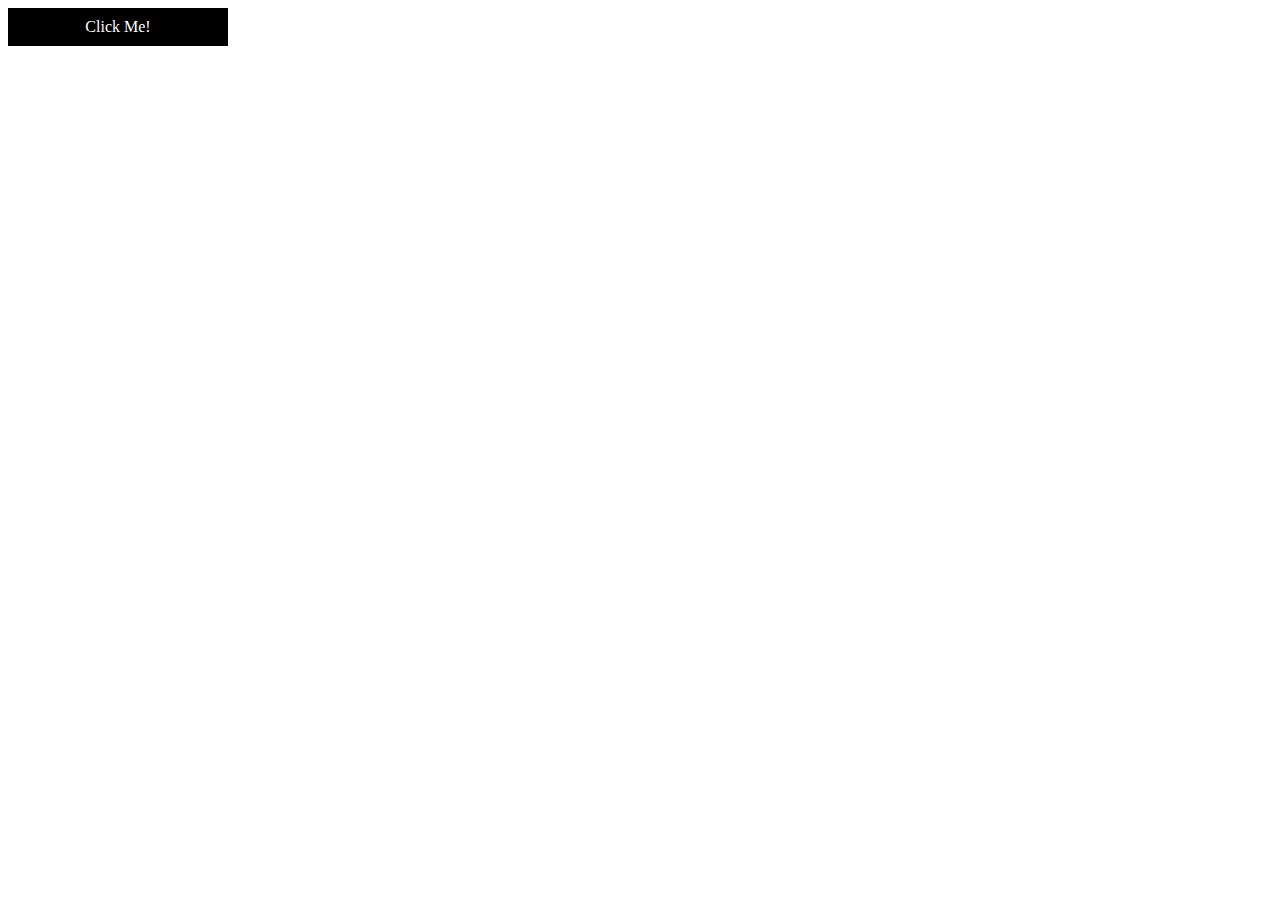
<file: 02-jquery-popup.html>
<!DOCTYPE html>
<html lang="en">
  <head>   
    <link rel="stylesheet" href="css/style.css"/>
    <script src="js/jquery.js"></script>
    <script>
      $(document).ready( function() {

         $("#btn").click(function () {
          $(".window").fadeToggle()
         })

      });    
    </script>
  </head>
  <body>
     <div id="btn" class="button" >Click Me!</div>
    <div class="window">This is the window!</div>
  </body>
</html>
</file>
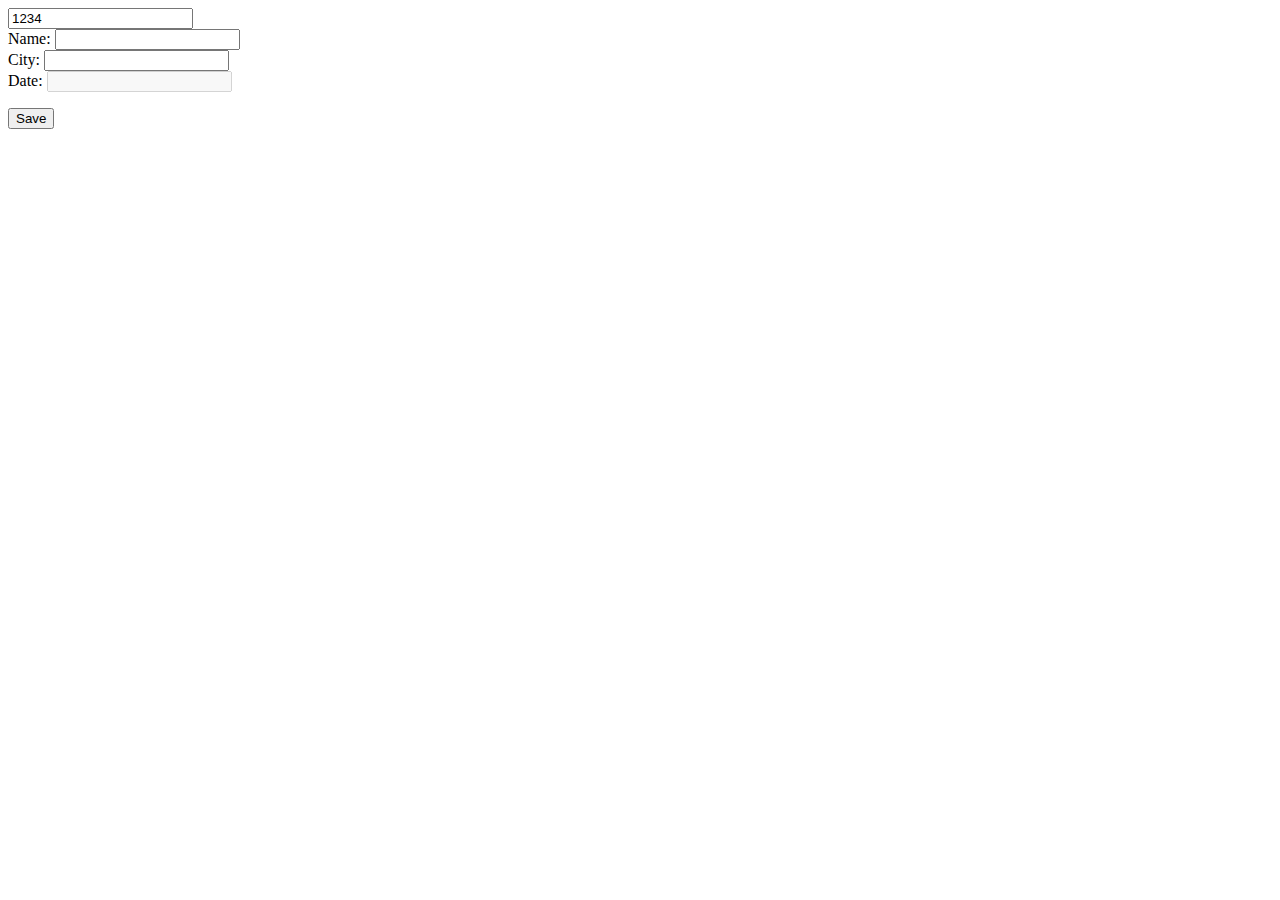
<file: 04-jquery-form.html>
<html>
    <head>
        <link rel="stylesheet" href="css/style.css"/>
        <script src="js/jquery.js"></script>
        <script>
            $(document).ready(function () {
                $("#save").click( function () {

                    const data = {
                        id: $("#id").val(),
                        name: $("#name").val().toUpperCase(),
                        city: $("#city").val()
                    }

                    $.ajax({
                        url: "https://api.dev-master.ninja/js/form",
                        method: "POST",
                        data: data,
                        success: function(data) {
                            console.log(data)
                            $("#name").val(data.form_data.name)
                            $("#date").val(data.date)
                        }
                    })
                })
            })
        </script>
    </head>
    <body>
        <form id="form">
            <input type="text" name= "id" id="id" value = "1234"><br>
            Name: <input type="text" id="name"><br>
            City: <input type="text" id="city"><br>
            Date: <input type="text" disabled id="date"><br>
                </form>
            <button id="save">Save</button>
    </body>
</html>
</file>
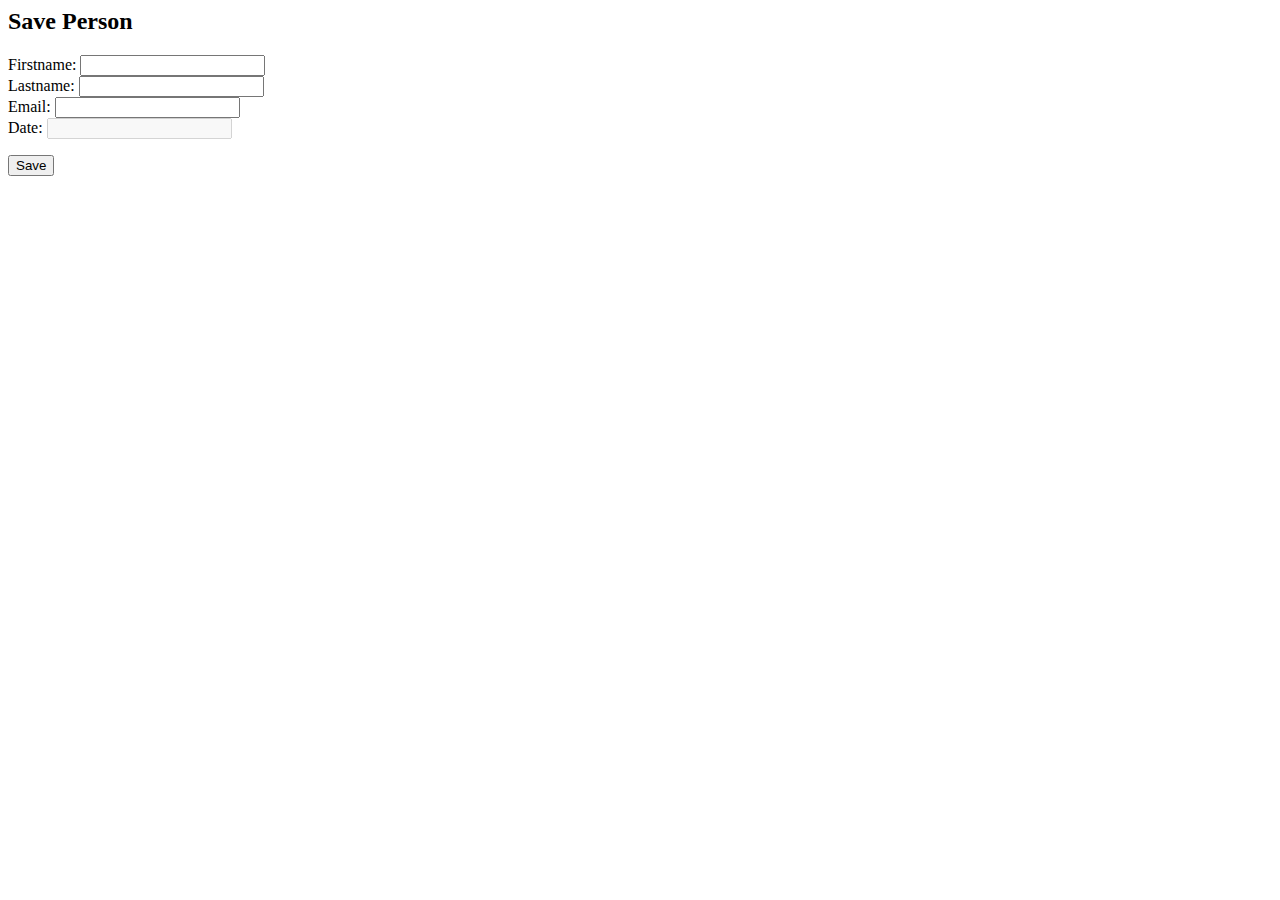
<file: 06-jquery-datatables.html>
<html>
  <head>
      <title>Save Person</title>
      <script src="js/jquery.js"></script>

      <script>
        $(document).ready(function() {

            // Wanneer je op de knop klikt
            $("#save").click(function() {

                // 1. Verzamel de formulierdata
                const data = {
                    firstname: $("#firstname").val(),
                    lastname: $("#lastname").val(),
                    email: $("#email").val()
        
                }

                // 2. Verstuur de data naar de server
                $.ajax({
                    url: "https://api.dev-master.ninja/js/person/save",
                    method: "POST",
                    data: data,

                    // 3. Wanneer de server antwoordt
                    success: function(response) {
                        console.log("Server response:", response)
                         $("#date").val(response.person.dateOfBirth)

                    }
                })
            })
        })
      </script>
  </head>

  <body>

      <h2>Save Person</h2>

      <form>
          Firstname: <input type="text" id="firstname"><br>
          Lastname: <input type="text" id="lastname"><br>
          Email: <input type="text" id="email"><br>
          Date: <input type="text" disabled id="date"><br>
      </form>

      <button id="save">Save</button>

  </body>
</html>
</file>
<file: css/style.css>
/*css/style.css */
.button {
    padding: 10px;
    width: 200px;
    font-size: 16px;
    background-color: #000;
    color: #FFF;
    cursor: pointer;
    text-align: center;
    transition: all ease 0.4s;
}

.button:hover {
    background-color: #CCC;
}

.window {
    width: 600px;
    height: 200px;
    background-color: #F00;
    display: none;
}

/*file: css/style.css */

.star{
    font-size: 30px;
    color: #000;
    cursor: pointer;
    width: 50px;
}

.star:hover{
    color: #F00;
}
.red{
    color: #f00;
}

/*datables.css*/

//cdn.datatables.net/2.3.7/css/dataTables.dataTables.min.css
</file>
